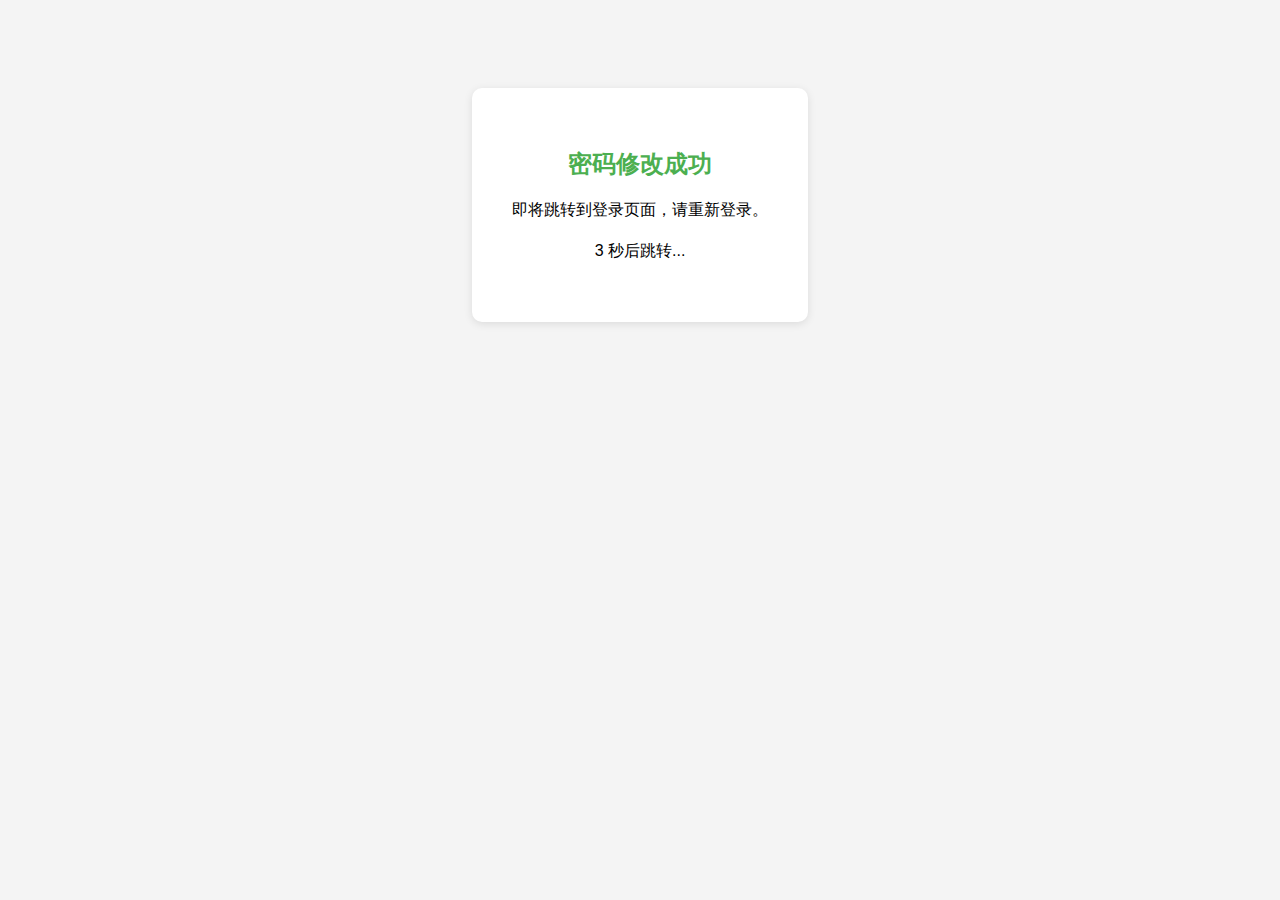
<file: password-changed.html>
<!DOCTYPE html>
<html lang="zh">

<head>
    <meta charset="UTF-8" />
    <title>密码修改成功</title>
    <style>
        body {
            font-family: "Helvetica Neue", sans-serif;
            text-align: center;
            padding: 80px;
            background: #f4f4f4;
        }

        .box {
            background: white;
            padding: 40px;
            border-radius: 10px;
            display: inline-block;
            box-shadow: 0 2px 8px rgba(0, 0, 0, 0.1);
        }

        h2 {
            color: #4CAF50;
        }

        p {
            margin: 20px 0;
        }
    </style>
</head>

<body>
    <div class="box">
        <h2>密码修改成功</h2>
        <p>即将跳转到登录页面，请重新登录。</p>
        <p id="countdown">3 秒后跳转...</p>
    </div>

    <script>
        function startCountdown(seconds, elementId, redirectUrl) {
            const countdownEl = document.getElementById(elementId);
            const interval = setInterval(() => {
                seconds--;
                countdownEl.innerText = `${seconds} 秒后跳转...`;
                if (seconds <= 0) {
                    clearInterval(interval);
                    window.location.href = redirectUrl;
                }
            }, 1000);
        }

        startCountdown(3, "countdown", "login.html");
    </script>
</body>

</html>
</file>
